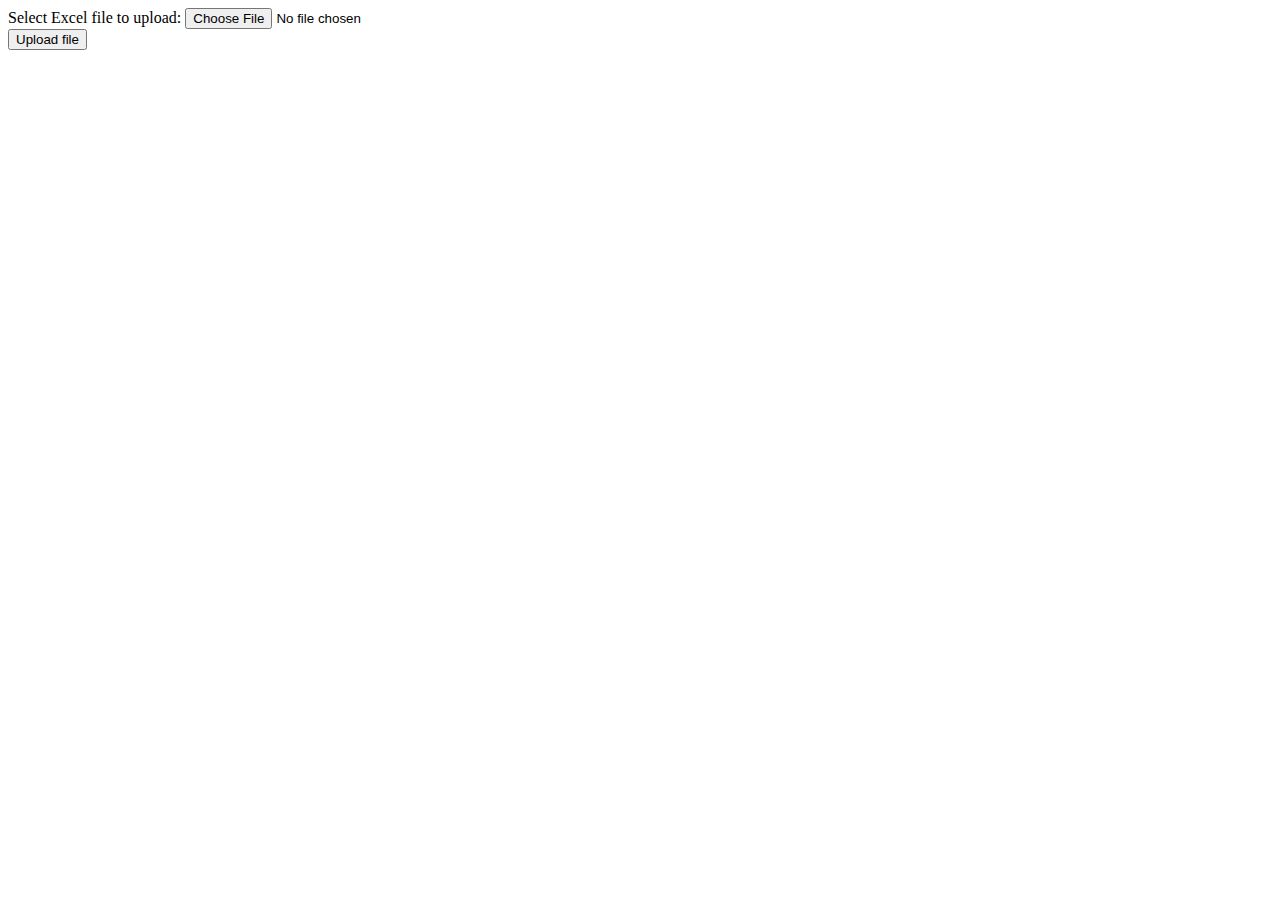
<file: main.html>
<!DOCTYPE html>
<html>
<body>

<form action="upload.php" method="post" enctype="multipart/form-data">
    Select Excel file to upload:
    <input type="file" name="fileToUpload" id="fileToUpload">
    <br />
    <input type="submit" value="Upload file" name="submit">
    <br />
</form>

</body>
</html>
</file>
